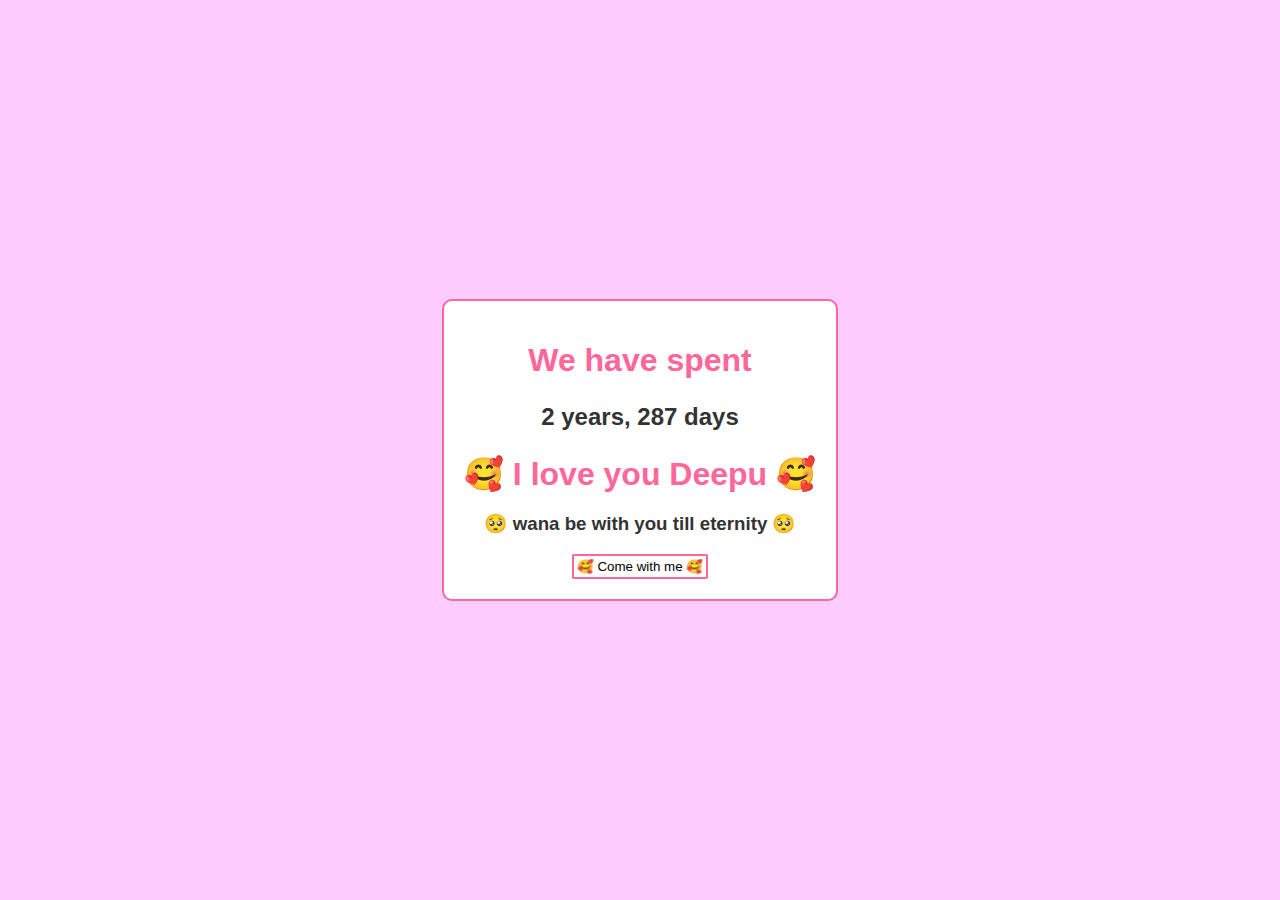
<file: index.html>
<!DOCTYPE html>
<html lang="en">
<head>
    <meta charset="UTF-8">
    <meta name="viewport" content="width=device-width, initial-scale=1.0">
    <title>Anniversary Countdown</title>
    <link rel="stylesheet" href="styles.css">
</head>
<body>
    <div class="container">
        <h1>We have spent </h1>
        <div id="countdown">
            <p id="time-elapsed"></p>
        </div>
        <h1>🥰 I love you Deepu  🥰</h1>
        <h3>🥺 wana be with you till eternity 🥺</h3>
            <a href="./pass.html"><button>🥰 Come with me 🥰</button></a>
    </div>
    <div id="message"></div>
    <div class="hearts">
        <div class="heart"></div>
        <div class="heart"></div>
        <div class="heart"></div>
        <div class="heart"></div>
        <div class="heart"></div>
    </div>

    

    <script src="script.js"></script>
</body>
</html>
</file>
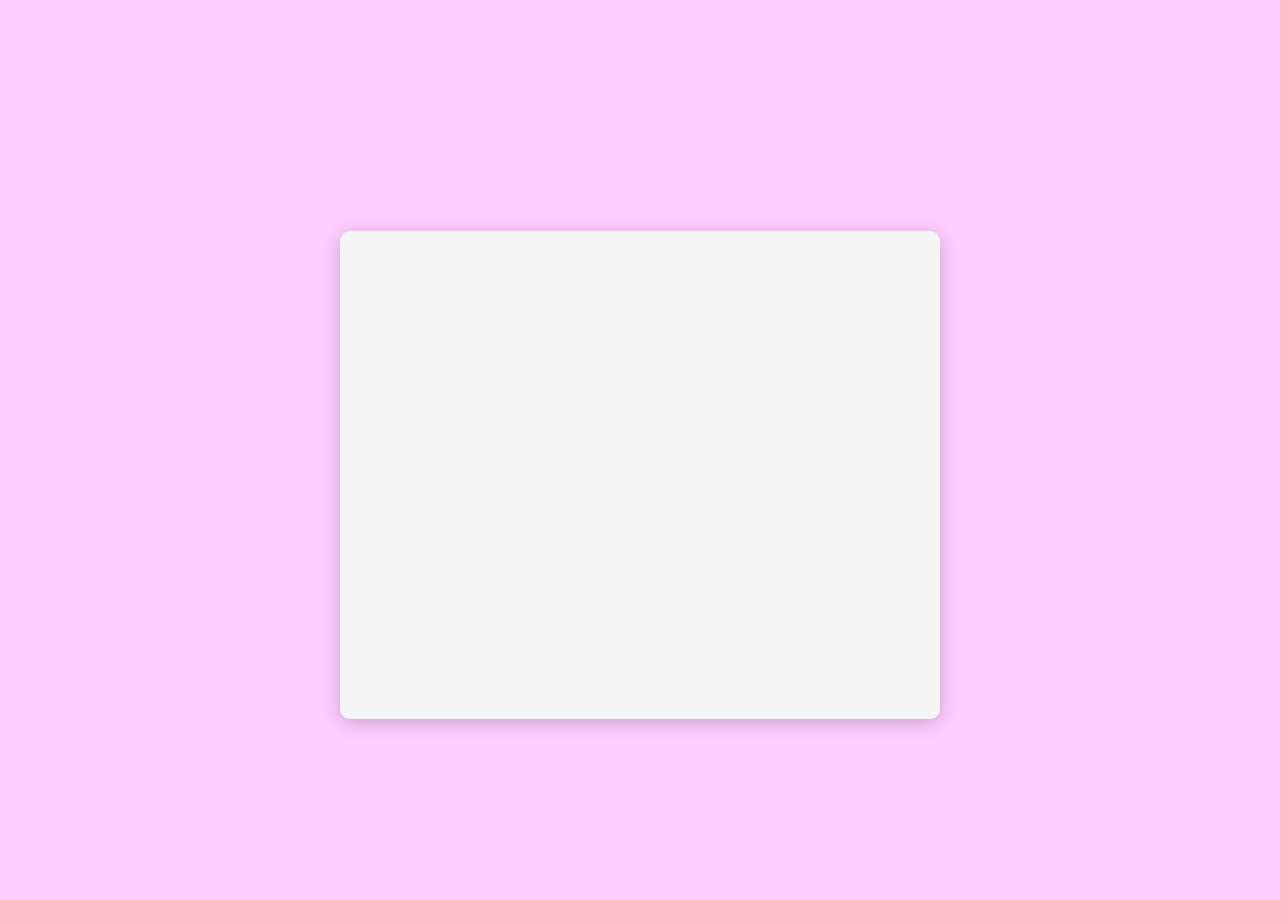
<file: content.html>
<!DOCTYPE html>
<html lang="en">
<head>
    <meta charset="UTF-8">
    <meta name="viewport" content="width=device-width, initial-scale=1.0">
    <title>Love you</title>
    <link rel="stylesheet" href="contentstyle.css">
</head>
<body>
    <div class="one">
        <div class="two">
            <p class="love-message">
                My love, you are truly the most beautiful gift that life has bestowed upon me. You mean everything to me, and I can’t imagine my life without you. I know I’m not perfect, and I struggle with allowing you the freedom to hang out with your friends or talk to other guys. This comes from a place of deep pain and loss in my past; I’ve lost so many people who mattered to me.

                You are my last love, my hope, and the one person who genuinely cares for me. The thought of losing you terrifies me, and that’s why I find myself being protective. I hope you understand that my love for you drives this instinct. You are my everything, and I cherish you more than words can express.
            </p>
            <form action="./co2.html">
                <button class="love-button">❤️ Touch me ❤️</button>
            </form>
        </div>
    </div>
</body>
</html>
</file>
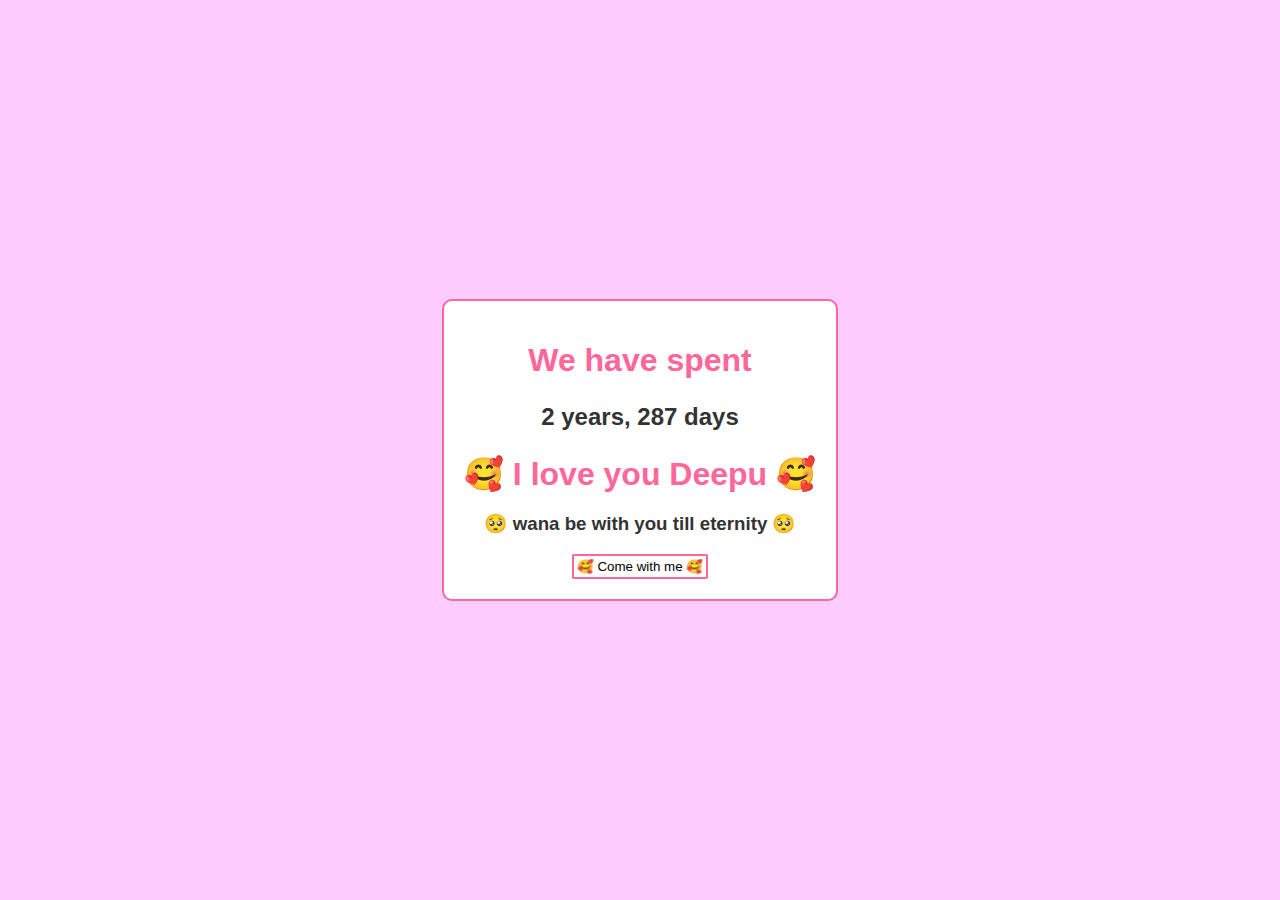
<file: homepage.html>
<!DOCTYPE html>
<html lang="en">
<head>
    <meta charset="UTF-8">
    <meta name="viewport" content="width=device-width, initial-scale=1.0">
    <title>Anniversary Countdown</title>
    <link rel="stylesheet" href="styles.css">
</head>
<body>
    <div class="container">
        <h1>We have spent </h1>
        <div id="countdown">
            <p id="time-elapsed"></p>
        </div>
        <h1>🥰 I love you Deepu  🥰</h1>
        <h3>🥺 wana be with you till eternity 🥺</h3>
        <form action="/pass.html">
            <button>🥰 Come with me 🥰</button>
        </form>
    </div>
    <div id="message"></div>
    <div class="hearts">
        <div class="heart"></div>
        <div class="heart"></div>
        <div class="heart"></div>
        <div class="heart"></div>
        <div class="heart"></div>
    </div>

    

    <script src="script.js"></script>
</body>
</html>
</file>
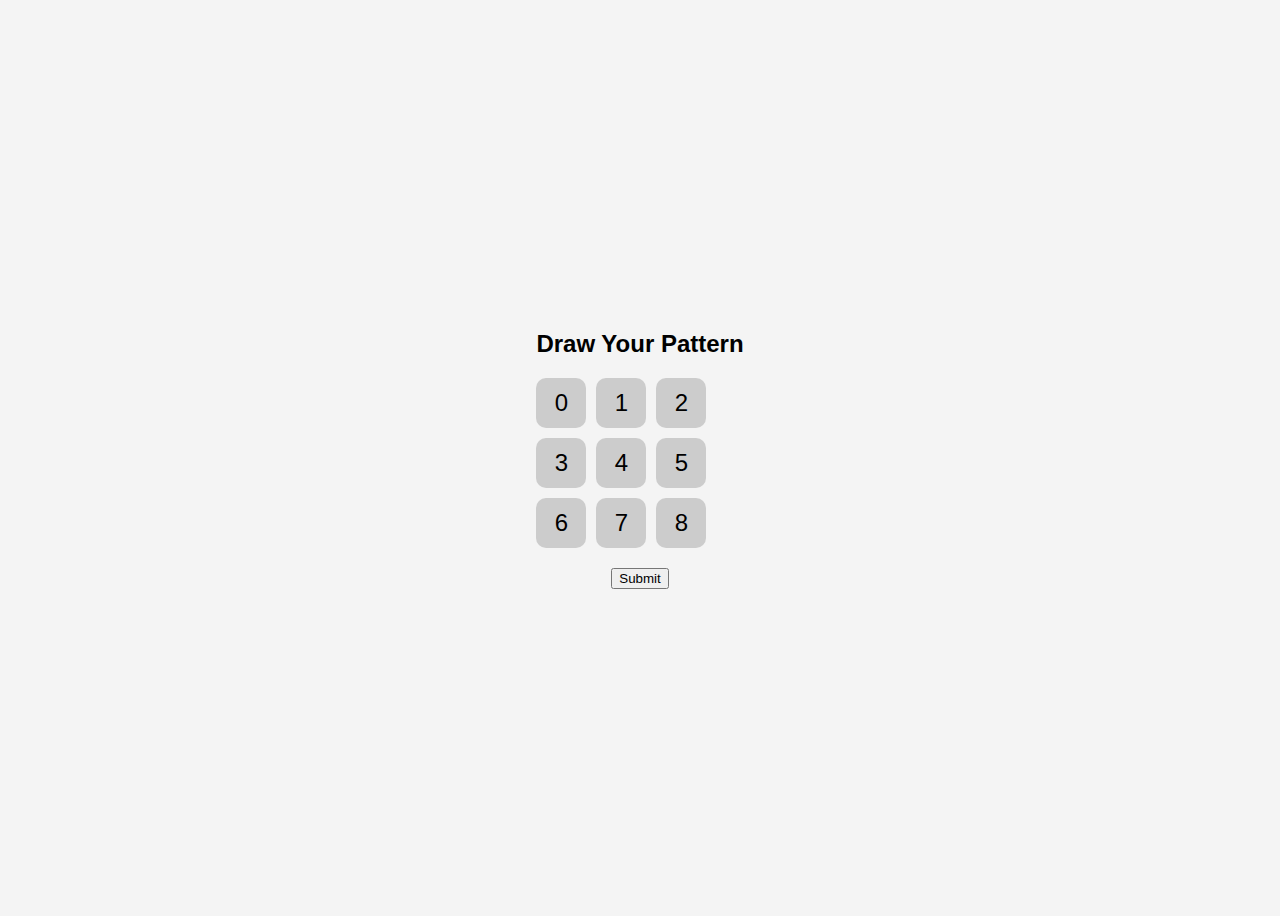
<file: pass.html>
<!DOCTYPE html>
<html lang="en">
<head>
    <meta charset="UTF-8">
    <meta name="viewport" content="width=device-width, initial-scale=1.0">
    <title>Pattern Lock</title>
    <link rel="stylesheet" href="styles1.css">
</head>
<body>
    <div class="container">
        <h2>Draw Your Pattern</h2>
        <div id="patternLock" class="pattern-lock"></div>
        <button id="submitPattern">Submit</button>
        <p id="message"></p>
    </div>
    <script src="script1.js"></script>
</body>
</html>
</file>
<file: styles.css>
body {
    font-family: Arial, sans-serif;
    background-color: #ffccff; /* Light pink background */
    color: #333;
    display: flex;
    justify-content: center;
    align-items: center;
    height: 100vh;
    margin: 0;
    overflow: hidden; /* Prevent scrollbars from appearing */
}
button{
    background-color: white;
    border: 2px solid #ff6699;
    padding: 3px;
    border-radius: 3%;
}

.container {
    text-align: center;
    padding: 20px;
    border: 2px solid #ff6699;
    border-radius: 10px;
    background-color: white;
    position: relative; /* For positioning hearts */
    z-index: 1;
}

h1 {
    margin-bottom: 20px;
    color: #ff6699; /* Darker pink for the header */
}

#time-elapsed {
    font-size: 24px;
    font-weight: bold;
}

#message {
    position: absolute;
    top: 30%;
    left: 50%;
    transform: translate(-50%, -50%);
    font-size: 36px;
    font-weight: bold;
    color: #ff6699;
    opacity: 0;
    transition: opacity 0.5s;
}

.hearts {
    position: absolute;
    top: -100px; /* Start above the viewport */
    left: 0;
    right: 0;
    pointer-events: none; /* Prevent interaction with hearts */
}

.heart {
    position: absolute;
    top: 0;
    left: calc(50% - 15px); /* Center the hearts */
    width: 30px;
    height: 30px;
    background-color: #ff6699;
    clip-path: polygon(50% 0%, 0% 100%, 100% 100%);
    opacity: 0.8;
    animation: fall 5s linear infinite;
}

.heart::before,
.heart::after {
    content: '';
    position: absolute;
    top: 0;
    width: 15px;
    height: 25px;
    border-radius: 15px 15px 0 0; /* Round top corners */
    background: #ff6699; /* Heart color */
}

.heart::before {
    left: 15px;
    transform: rotate(-45deg);
    transform-origin: 0 100%;
}

.heart::after {
    left: 0;
    transform: rotate(45deg);
    transform-origin: 100% 100%;
}

@keyframes fall {
    0% {
        transform: translateY(0) scale(1);
        opacity: 1;
    }
    100% {
        transform: translateY(600px) scale(0.5);
        opacity: 0;
    }
}

/* Randomize the hearts' falling positions and timings */
.heart:nth-child(1) { left: 10%; animation-duration: 4s; animation-delay: 0s; }
.heart:nth-child(2) { left: 25%; animation-duration: 5s; animation-delay: 1s; }
.heart:nth-child(3) { left: 40%; animation-duration: 6s; animation-delay: 2s; }
.heart:nth-child(4) { left: 60%; animation-duration: 5.5s; animation-delay: 0.5s; }
.heart:nth-child(5) { left: 75%; animation-duration: 4.5s; animation-delay: 1.5s; }
</file>
<file: contentstyle.css>
body {
    background-color: #ffccff;
    display: flex;
    justify-content: center;
    align-items: center;
    height: 100vh;
    margin: 0;
    animation: fadeIn 1s ease-in;
}

.one {
    background-color: whitesmoke;
    height: auto; /* Changed to auto for better responsiveness */
    width: 90%; /* Set width to a percentage */
    max-width: 600px; /* Set a maximum width for larger screens */
    margin-top: 50px; /* Reduced margin for smaller screens */
    border-radius: 10px;
    box-shadow: 0 4px 20px rgba(0, 0, 0, 0.2);
    overflow: hidden;
    animation: slideIn 0.5s ease-out;
}

.two {
    padding: 20px;
    transform: translateY(20px);
    opacity: 0;
    animation: fadeInUp 0.7s forwards;
    animation-delay: 0.3s;
}

.love-message {
    padding: 16px;
    color: rgb(153, 25, 162);
    font-size: 1.2em;
    line-height: 1.5;
    text-align: center;
    animation: pulse 2s infinite;
}

.love-button {
    background-color: rgb(153, 25, 162);
    color: white;
    border: none;
    border-radius: 5px;
    padding: 10px 20px;
    font-size: 1.1em;
    cursor: pointer;
    margin-top: 20px;
    transition: background-color 0.3s, transform 0.3s;
    width: 100%; /* Make button full-width on small screens */
}

.love-button:hover {
    background-color: rgba(153, 25, 162, 0.8);
    transform: scale(1.05);
}

@keyframes fadeIn {
    from {
        opacity: 0;
    }
    to {
        opacity: 1;
    }
}

@keyframes slideIn {
    from {
        transform: translateY(-30px);
        opacity: 0;
    }
    to {
        transform: translateY(0);
        opacity: 1;
    }
}

@keyframes fadeInUp {
    from {
        transform: translateY(20px);
        opacity: 0;
    }
    to {
        transform: translateY(0);
        opacity: 1;
    }
}

@keyframes pulse {
    0%, 100% {
        transform: scale(1);
    }
    50% {
        transform: scale(1.02);
    }
}

/* Media Queries for Responsiveness */
@media (max-width: 600px) {
    .love-message {
        font-size: 1em; /* Smaller font size for mobile */
    }
    
    .love-button {
        font-size: 1em; /* Smaller font size for button */
        padding: 10px; /* Adjust padding for button */
    }
}
</file>
<file: styles1.css>
body {
    font-family: Arial, sans-serif;
    display: flex;
    justify-content: center;
    align-items: center;
    height: 100vh;
    background-color: #f4f4f4;
}

.container {
    text-align: center;
}

.pattern-lock {
    display: grid;
    grid-template-columns: repeat(3, 50px);
    grid-template-rows: repeat(3, 50px);
    gap: 10px;
    margin: 20px auto;
}

.cell {
    width: 50px;
    height: 50px;
    background-color: #ccc;
    border-radius: 10px;
    cursor: pointer;
    display: flex;
    align-items: center;
    justify-content: center;
    font-size: 24px;
}

.cell.active {
    background-color: #007bff;
}
</file>
